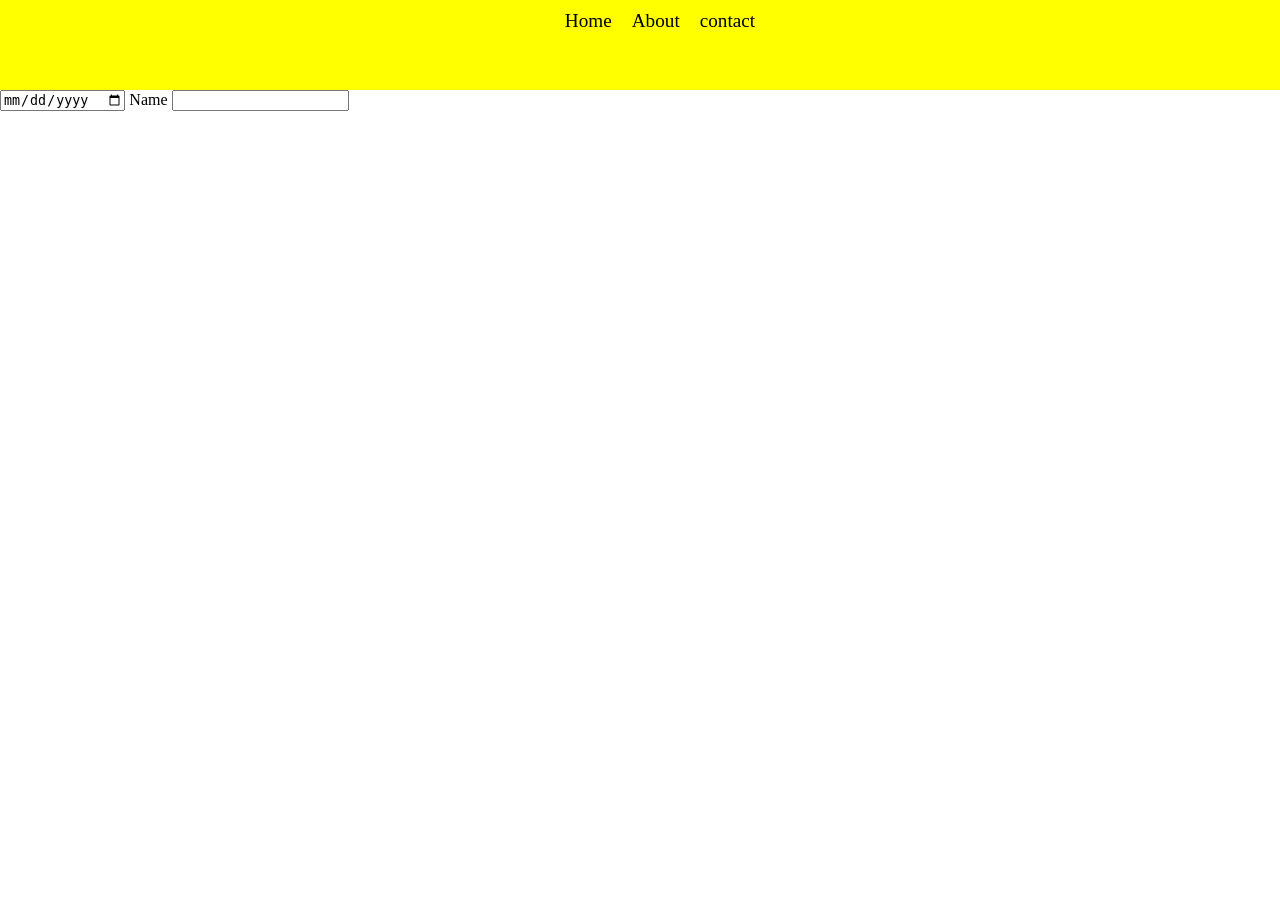
<file: index.html>
<!DOCTYPE html>
<html lang="en">
  <head>
    <meta charset="UTF-8" />
    <meta name="viewport" content="width=device-width, initial-scale=1.0" />

    <title>My first Website</title>

    <link rel="stylesheet" href="styles.css" />
  </head>
  <body>
   
    <!-- <a href="https://www.youtube.com/" target="_blank"> google</a>

    <section></section>

    <nav></nav>
    <img src="./img/car2.jpeg" alt="this is img" />
    <span id="hi">hello</span>
    <span style="color: green; font-size: 4rem">hi</span>

    <div>
      <pre>
      hi
                   hello 
                                bye
    </pre
      >
    </div>

    <div class="first-div">
      <p>
        Lorem ipsum dolor sit amet, consectetur adipisicing elit. Nisi quam at
        voluptatum soluta debitis accusantium sed excepturi, officia quidem
        mollitia quisquam et, voluptas optio assumenda illum explicabo corporis
        tempora cupiditate.
      </p>
    </div>
    <div>
      <span
        >Lorem ipsum dolor sit amet consectetur adipisicing elit. Sed tempore
        debitis repudiandae deserunt obcaecati, laudantium atque saepe labore
        voluptates. Nisi quos eum in sed pariatur facere aperiam. Fugit, modi
        qui?</span
      >
    </div> -->

    <header>
      <nav>
        <ul>
          <li class="">Home</li>
          <li>About</li>
          <li>contact</li>
        </ul>
      </nav>

      <div></div>
    </header>

    <form action="">

      <input type="date" name="" id="">
      <label for="name">Name</label>
      <input type="text" id="name">
    </form>
  </body>
</html>
</file>
<file: styles.css>
*{
        margin: 0;
     }
      .first-div {
        color: rgb(255, 42, 0);
        background: url(./img/car.jpeg);
        background-repeat: no-repeat;
        height: 56vh;
        width: 36vw;
      }
      header{
        height: 10vh;
        background: yellow;
      }
      header nav ul{
        display: flex;
        justify-content: center;
        font-size: larger;
        
        
      }

      

      nav ul li{
        list-style: none;
        margin: 10px;
        
        
      }

      li:hover{
        color: red;
        border:2px solid grey;
        cursor: pointer;
      }
</file>
